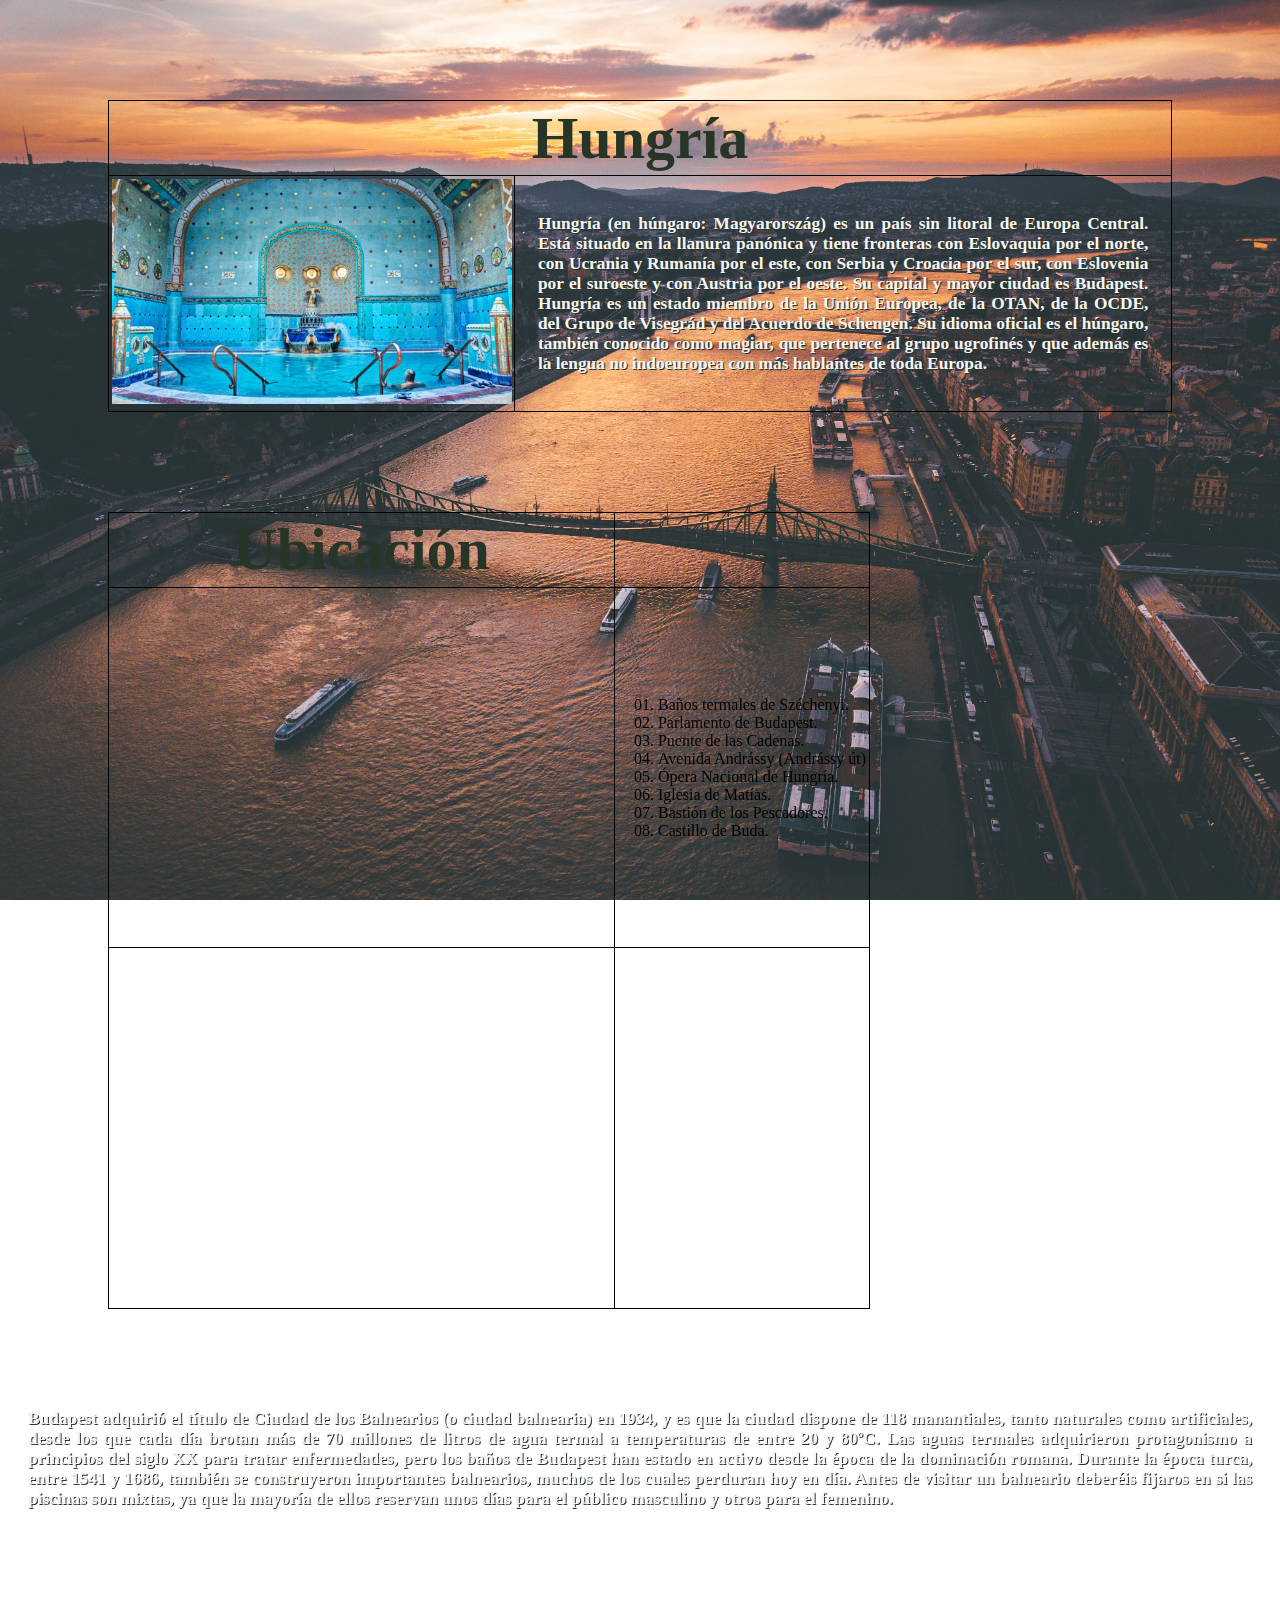
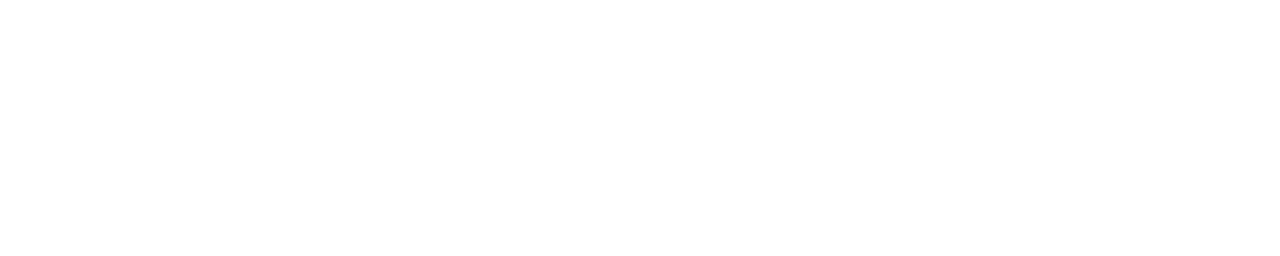
<file: clase4/pais.html>
<!DOCTYPE html>
<html lang="en">

<head>
    <meta charset="UTF-8">
    <meta name="viewport" content="width=device-width, initial-scale=1.0">
    <meta http-equiv="X-UA-Compatible" content="ie=edge">
    <link rel="shortcut icon" href="img/Flag.svg" type="image/x-icon">
    <link rel="stylesheet" href="estilo.css">
    <title>Hungría</title>
</head>

<body>
<table>
   <tr>
       <th colspan="2">Hungría</th>
       </tr>
  
  <tr>
        <td><img src="img/bannos.jpg" alt=""></td>
        <td><p>Hungría (en húngaro: Magyarország) es un país sin litoral de Europa Central. Está situado en la llanura panónica 
        y tiene fronteras con Eslovaquia por el norte, con Ucrania y Rumanía por el este, con Serbia y Croacia por el sur, con 
        Eslovenia por el suroeste y con Austria por el oeste. Su capital y mayor ciudad es Budapest. Hungría es un estado miembro 
        de la Unión Europea, de la OTAN, de la OCDE, del Grupo de Visegrád y del Acuerdo de Schengen. Su idioma oficial es el húngaro,
        también conocido como magiar, que pertenece al grupo ugrofinés y que además es la lengua no indoeuropea con más hablantes de toda Europa.​
    </p></td>
</tr>
    
</table>
<table>
    <tr>
        <th>Ubicación</th>
    </tr>
    <tr>
        <td>
                <iframe
                src="https://www.google.com/maps/embed?pb=!1m18!1m12!1m3!1d2695.370125263407!2d19.032592515289434!3d47.50218267917788!2m3!1f0!2f0!3f0!3m2!1i1024!2i768!4f13.1!3m3!1m2!1s0x4741dc227fb4a99d%3A0x2f263ca844235e46!2sFisherman&#39;s%20Bastion!5e0!3m2!1sen!2sco!4v1568941130822!5m2!1sen!2sco"
                width="500" height="350" frameborder="0" style="border:0;" allowfullscreen=""></iframe>
        </td>
        <td>
            <ul>
                <li>Baños termales de Széchenyi.</li>
                <li>Parlamento de Budapest.</li>
                <li>Puente de las Cadenas.</li>
                <li>Avenida Andrássy (Andrássy út)</li>
                <li>Ópera Nacional de Hungría.</li>
                <li>Iglesia de Matías.</li>
                <li>Bastión de los Pescadores.</li>
                <li>Castillo de Buda.</li>
            </ul>
        </td>
    </tr>
    <tr>
        <td>
                <iframe
        src="https://www.google.com/maps/embed?pb=!1m18!1m12!1m3!1d21562.727952281137!2d19.0267935734161!3d47.50275006737105!2m3!1f0!2f0!3f0!3m2!1i1024!2i768!4f13.1!3m3!1m2!1s0x4741dc136e19b873%3A0x101209e29129fa8c!2sHold%20Street%20Market%20and%20Downtown%20Market!5e0!3m2!1sen!2sco!4v1568941916179!5m2!1sen!2sco"
        width="500" height="350" frameborder="0" style="border:0;" allowfullscreen=""></iframe>
        </td>
    </tr>
</table>
    <p>Budapest adquirió el título de Ciudad de los Balnearios (o ciudad balnearia) en 1934, y es que la ciudad dispone
        de 118 manantiales, tanto naturales como artificiales, desde los que cada día brotan más de 70 millones de
        litros de agua termal a temperaturas de entre 20 y 80ºC.

        Las aguas termales adquirieron protagonismo a principios del siglo XX para tratar enfermedades, pero los baños
        de Budapest han estado en activo desde la época de la dominación romana. Durante la época turca, entre 1541 y
        1686, también se construyeron importantes balnearios, muchos de los cuales perduran hoy en día.

        Antes de visitar un balneario deberéis fijaros en si las piscinas son mixtas, ya que la mayoría de ellos
        reservan unos días para el público masculino y otros para el femenino.</p>
    <iframe width="560" height="315" src="https://www.youtube.com/embed/nSkKWVkF5yE" frameborder="0"
        allow="accelerometer; autoplay; encrypted-media; gyroscope; picture-in-picture" allowfullscreen></iframe>
</body>

</html>
</file>
<file: clase4/estilo.css>
body{
    background: url(img/richard-unsplash.jpg);
    background-attachment: fixed;
    background-size: cover;
}
ul{
list-style-type: decimal-leading-zero
}
img{
    width: 400px;
}
img:hover{
filter: hue-rotate(85deg);
filter: sepia(79%);
}
table, th, td{
    border: 1px solid black;
    border-collapse: collapse;
    padding: 2pt;

}
th{
    font-family: 'Times New Roman', Times, serif;
    font-size: 45pt;
    color: #263526;
    text-align: center;
}
table{
    margin: 100px;
}
p{
    margin: 20px;
    font-family: 'Times New Roman', Times, serif;
    font-weight: bold;
    font-size: 13pt;
    text-align: justify;
    text-shadow: #263526 1px 1px;
    color: whitesmoke

}
</file>
